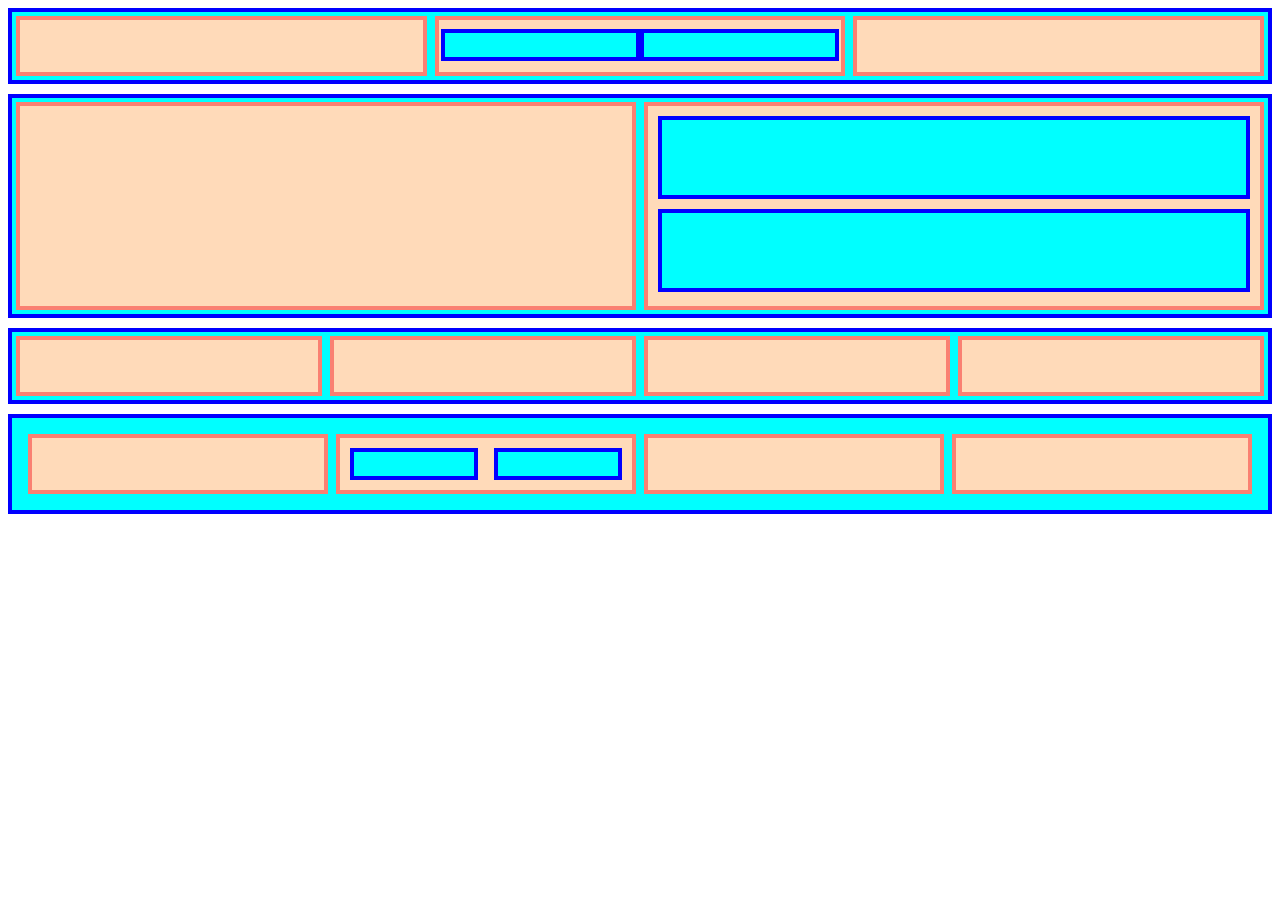
<file: foundations/flex/test/index.html>
<!DOCTYPE html>
<html lang="en">

<head>
    <meta charset="UTF-8">
    <meta name="viewport" content="width=device-width, initial-scale=1.0">
    <link rel="stylesheet" href="style.css">
    <title>Document</title>
</head>

<body>
    <div class="flex-container">
        <div class="one"></div>
        <div class="two">
            <div class="one-item"></div>
            <div class="two-item"></div>
        </div>
        <div class="three"></div>
    </div>

     <div class="second-flex-container">
        <div class="five"></div>
        <div class="six">
            <div class="first-item"></div>
            <div class="second-item"></div>
        </div>
    </div>

    <div class="third-flex-container">
        <div class="seve"></div>
        <div class="eight"></div>
        <div class="nine"></div>
        <div class="ten"></div>
    </div>
    
    <div class="container">
        <div class="one"></div>
        <div class="two">
            <div class="item-one"></div>
            <div class="item-two"></div>
        </div>
        <div class="three"></div>
        <div class="four"></div>
    </div>
</body>

</html>
</file>
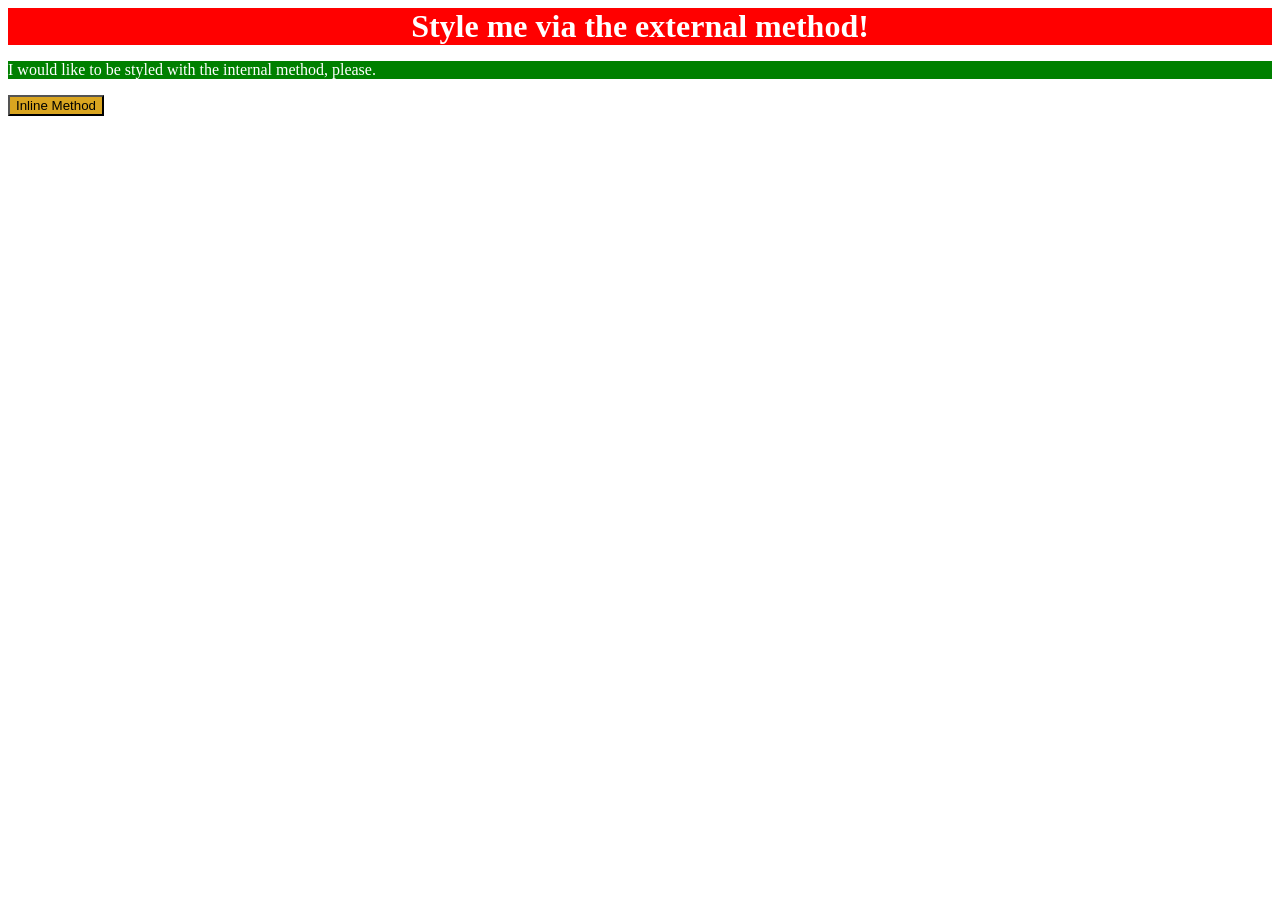
<file: foundations/intro-to-css/01-css-methods/index.html>
<!DOCTYPE html>
<html lang="en">
  <head>
    <meta charset="UTF-8">
    <meta http-equiv="X-UA-Compatible" content="IE=edge">
    <meta name="viewport" content="width=device-width, initial-scale=1.0">
    <link rel="stylesheet" href="style.css">
    <title>Methods for Adding CSS</title>
  </head>
  <body>
    <div>Style me via the external method!</div>
    <p>I would like to be styled with the internal method, please.</p>
    <button>Inline Method</button>
  </body>
</html>
</file>
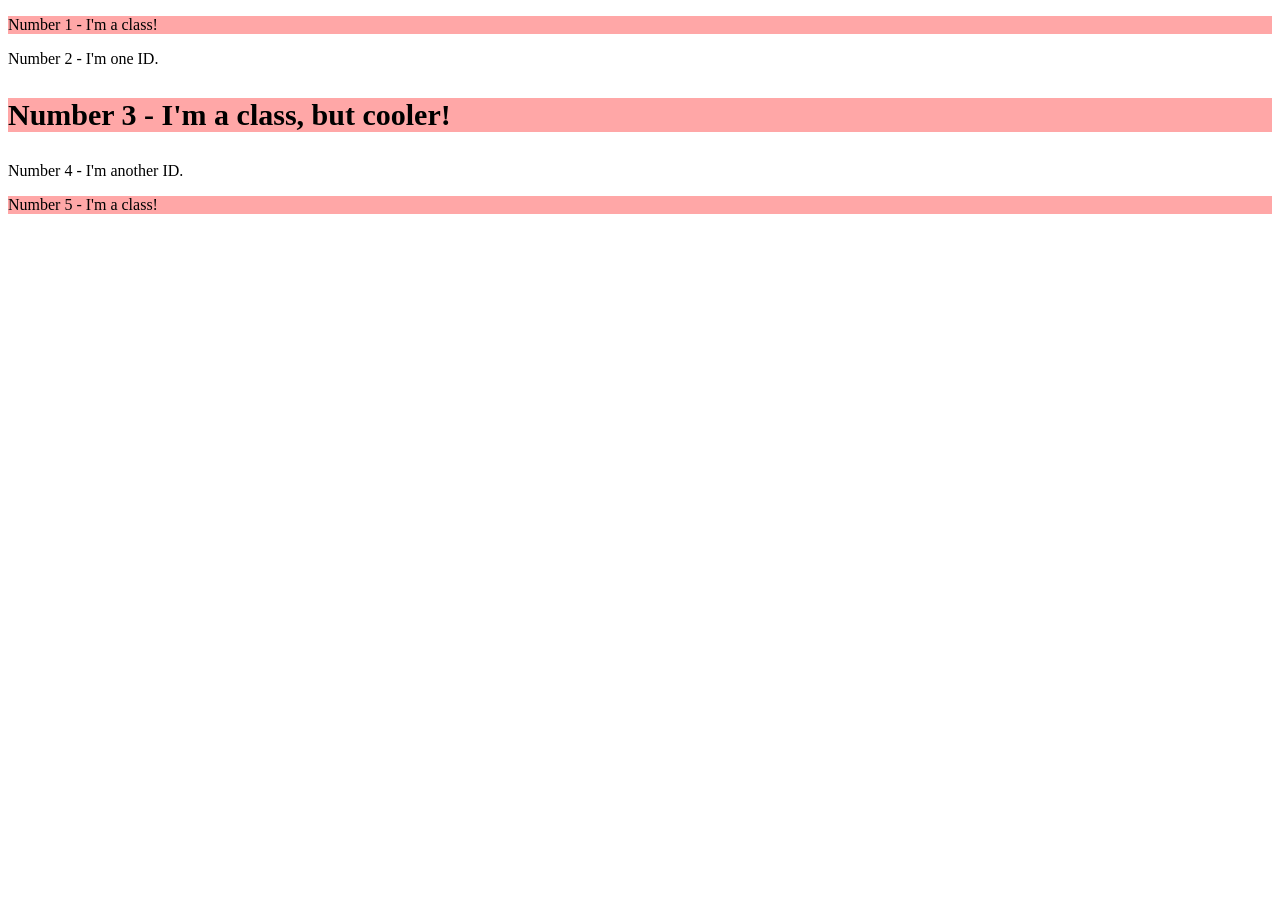
<file: foundations/intro-to-css/02-class-id-selectors/index.html>
<!DOCTYPE html>
<html lang="en">
  <head>
    <meta charset="UTF-8">
    <meta http-equiv="X-UA-Compatible" content="IE=edge">
    <meta name="viewport" content="width=device-width, initial-scale=1.0">
    <title>Class and ID Selectors</title>
    <link rel="stylesheet" href="style.css">
  </head>
  <body>
    <p class="odd">Number 1 - I'm a class!</p>
    <div id="number2">Number 2 - I'm one ID.</div>
    <p class="odd cooler">Number 3 - I'm a class, but cooler!</p>
    <div id="number4">Number 4 - I'm another ID.</div>
    <p class="odd">Number 5 - I'm a class!</p>
  </body>
</html>
</file>
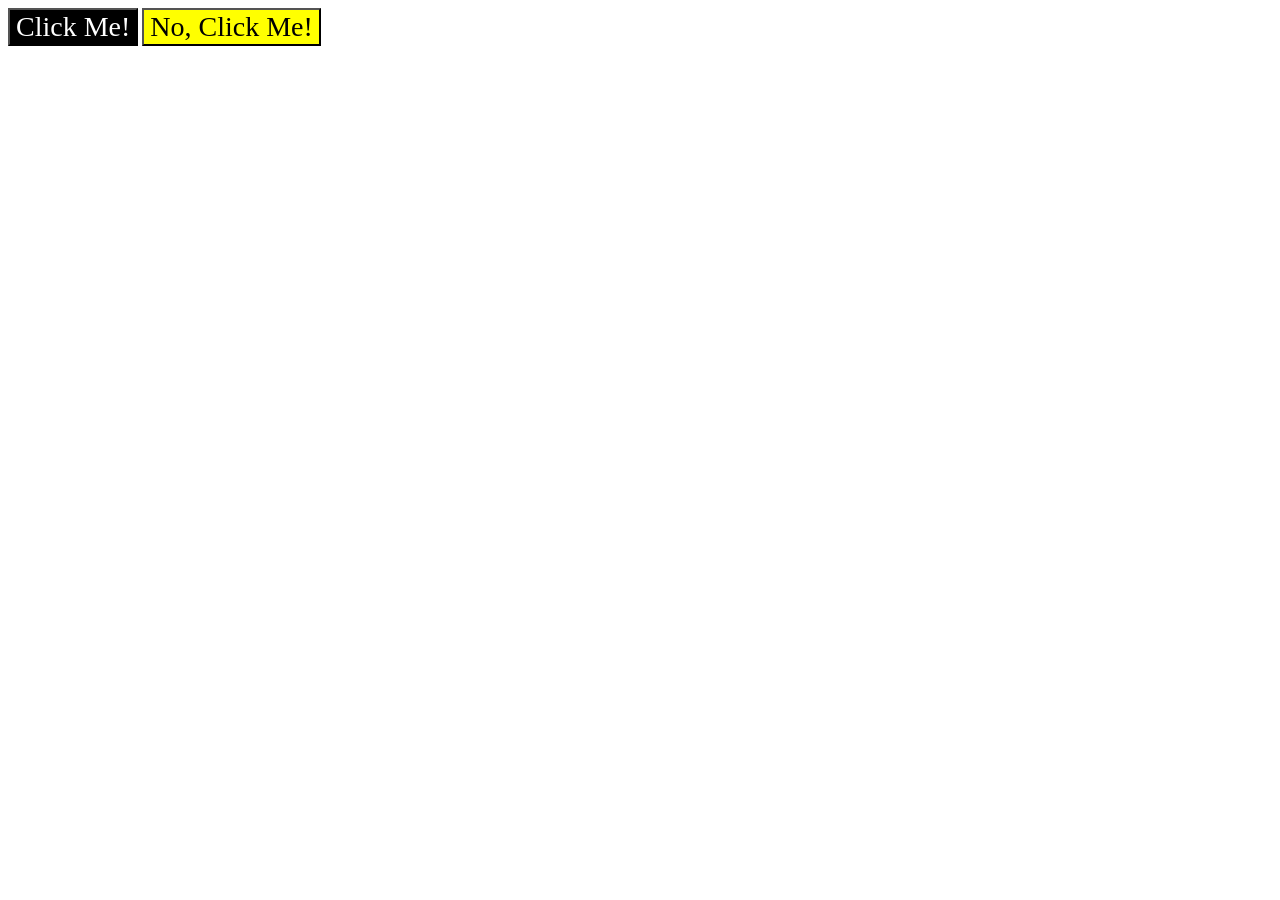
<file: foundations/intro-to-css/03-grouping-selectors/index.html>
<!DOCTYPE html>
<html lang="en">
  <head>
    <meta charset="UTF-8">
    <meta http-equiv="X-UA-Compatible" content="IE=edge">
    <meta name="viewport" content="width=device-width, initial-scale=1.0">
    <title>Grouping Selectors</title>
    <link rel="stylesheet" href="style.css">
  </head>
  <body>
    <button class="click click-me">Click Me!</button>
    <button class="click no-click">No, Click Me!</button>
  </body>
</html>
</file>
<file: foundations/flex/test/style.css>
.flex-container {
    display: flex;
    margin-bottom: 10px;
    background-color: aqua;
    border: 4px solid blue;
}

.second-flex-container {
    display: flex;
    margin-bottom: 10px;
    background-color: aqua;
    border: 4px solid blue;
}

.five, .six{
    flex: 1;
    background-color: peachpuff;
    border: 4px solid salmon;
    height: 200px;
    margin: 4px;
}

.first-item, .second-item{
    height: 75px;
    margin: 10px;
    background-color: aqua;
    border: 4px solid blue;
}

.seve, .eight, .nine, .ten{
    background-color: peachpuff;
    border: 4px solid salmon;
    height: 48px;
    flex: 1;
    margin: 4px;
    padding: 2px;
}

.eight, .nine{
    width: 10px;
}

.third-flex-container {
    display: flex;
    margin-bottom: 10px;
    background-color: aqua;
    border: 4px solid blue;
}
/* .flex-container div{
    flex: 1;
    background: peachpuff;
    border: 4px solid blue;
    height: 100px;
    width: 300px;
}

.two {
    display: flex;
}

.two div {
    flex: 1;
}

.second-flex-container {
    display: flex;
}

.third-flex-container {
    display: flex;
}  */


.container {
    background-color: aqua;
    padding: 12px;
    border: 4px solid blue;
    display: flex;
}

.one, .two, .three, .four{
    background-color: peachpuff;
    border: 4px solid salmon;
    height: 48px;
    flex: 1;
    margin: 4px;
    padding: 2px;
}

.two{
    display: flex;
}

.item-one, .item-two{
    background-color: aqua;
    border: 4px solid blue;
    height: 24px;
    flex: 1;
    margin: 8px;
}

.one-item, .two-item {
    background-color: aqua;
    border: 4px solid blue;
    flex: 1;
    height: 24px;
    margin-top: 7px;
}
</file>
<file: foundations/intro-to-css/01-css-methods/style.css>
* {
    color: white
}
div {
    background-color: red;
    font-size: 32px;
    font-weight: bold;
    text-align: center;
}

p {
    background-color: green;
}

button {
    color: black;
    background-color: goldenrod;
}
</file>
<file: foundations/intro-to-css/02-class-id-selectors/style.css>
/* Add CSS Styling */
.odd {
    background-color: rgb(255, 167, 167);
}

.cooler {
    font-size: 30px;
    font-weight: bold;
}

#two {
    color: blue;
    font-size: 35px;
}

#four {
    background-color: green;
    font-weight: bold;
}
</file>
<file: foundations/intro-to-css/03-grouping-selectors/style.css>
/* Add CSS Styling */
.click {
    font-family: 'Times New Roman', Helvetica, sans-serif;
    font-size: 28px;
    
}

.click-me {
    background-color: black;
    color: white;
}

.no-click {
    background-color: yellow;
}
</file>
